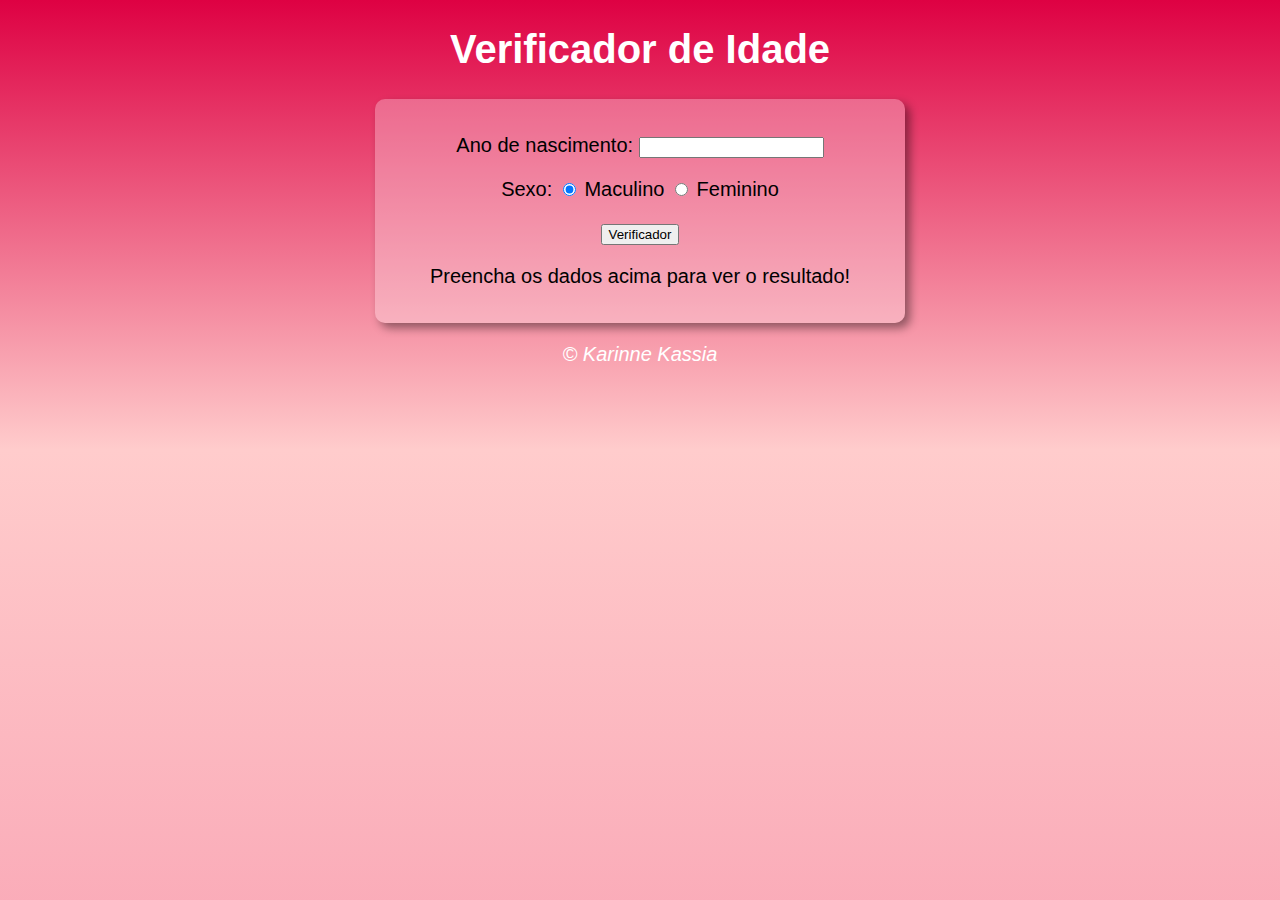
<file: desafio-idade/index.html>
<!DOCTYPE html>
<html lang="pt-br">
<head>
    <meta charset="UTF-8">
    <meta name="viewport" content="width=device-width, initial-scale=1.0">
    <title>Verificador de Idade</title>
    <link rel="stylesheet" href="style.css">
</head>
<body>
    <header>
        <h1>Verificador de Idade</h1>
    </header>
    
    <section>
        <div>
            <p>Ano de nascimento:
                <input type="number" name="txtano" id="txtano" min="0">
            </p>
            <p>Sexo:
                <input type="radio" name="radsex" id="mas" checked>
                <label for="mas">Maculino</label>
                <input type="radio" name="radsex" id="fem">
                <label for="fem">Feminino</label>
            </p>
            <p>
                <input type="button" value="Verificador" onclick="verificar()">
            </p>
        </div>

        <div id="res">
            Preencha os dados acima para ver o resultado! <br>
        </div>
    </section>
    
    <footer>
        <p>&copy; Karinne Kassia</p>
    </footer>
<script src="js.js"></script>
</body>
</html>
</file>
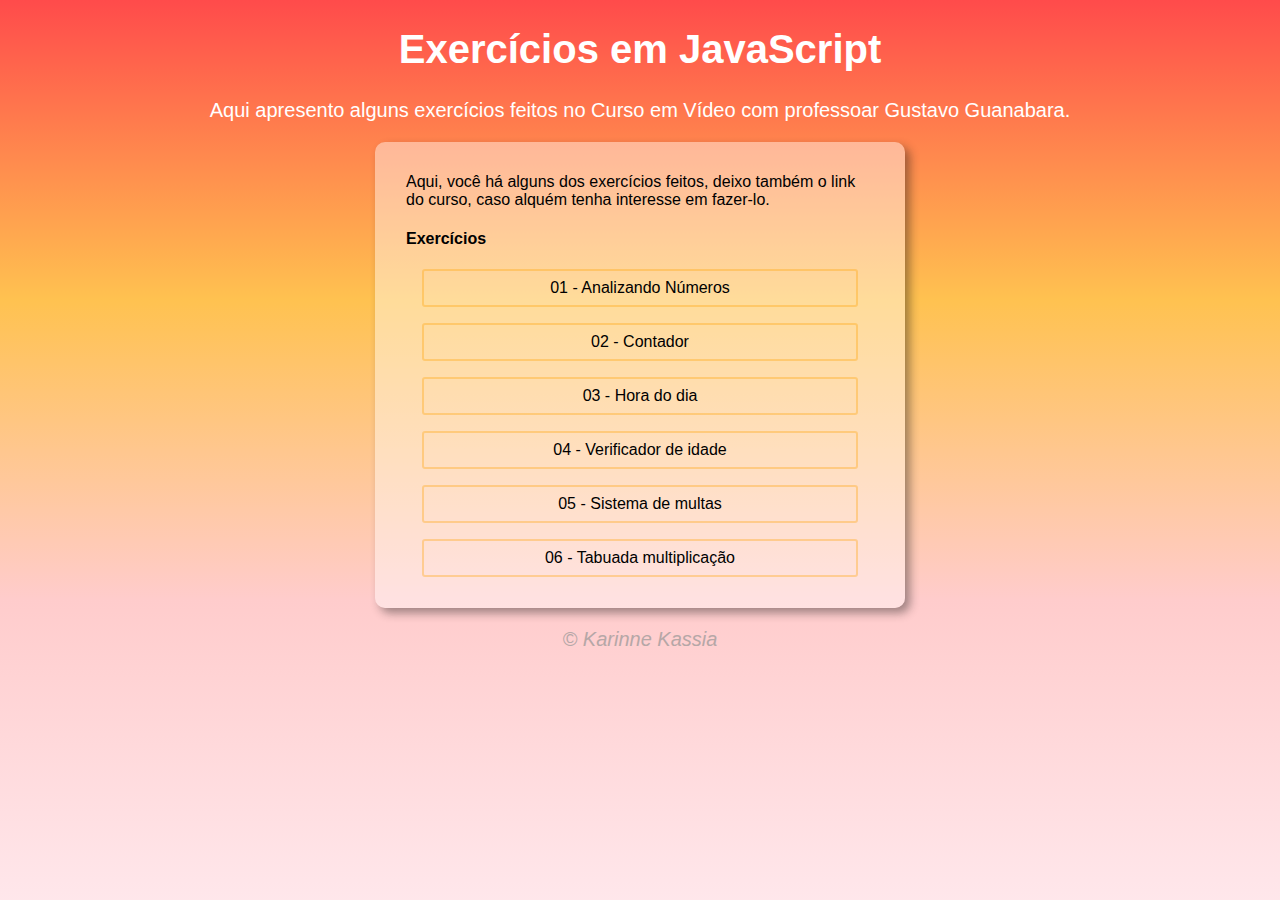
<file: exercicios-em-js.html>
<!DOCTYPE html>
<html lang="pt-br">
<head>
    <meta charset="UTF-8">
    <meta name="viewport" content="width=device-width, initial-scale=1.0">
    <link rel="shortcut icon" href="js.png" type="image/x-icon">
    <title>Super Contador</title>
    <link rel="stylesheet" href="exercicios-em-js.css">
</head>
<body>
    <header>
        <h1>Exercícios em JavaScript</h1>
        <p>Aqui apresento alguns exercícios feitos no Curso em Vídeo com professoar Gustavo Guanabara. </p>
    </header>

    <section>
        <div>
            <p class="texto_principal">Aqui, você há alguns dos exercícios feitos, deixo também o link do curso, caso alquém tenha interesse em fazer-lo.
            </p>
            <h4>Exercícios</h4>
            <div class="link">
            <p><a href="./analizando-numeros/numeros.html" class="container__botao">01 - Analizando Números</a></p>
            
            <p><a href="./contador/contador.html" class="container__botao">02 - Contador</a></p>
            
            <p><a href="./desafio-dia/index.html" class="container__botao">03 - Hora do dia</a></p>
            
            <p><a href="./desafio-idade/index.html" class="container__botao">04 - Verificador de idade</a></p>
            
            <p><a href="./multas/01-multas.html" class="container__botao">05 - Sistema de multas</a></p>
            
            <p><a href="./tabuada-multiplicacao/tabuada.html" class="container__botao">06 - Tabuada multiplicação</a></p>
            </div>
        </div>
    </section>

    <footer>
        <p>&copy; Karinne Kassia</p>
    </footer>

<script src="exercicios-em-js.js"></script>
</body>
</html>
</file>
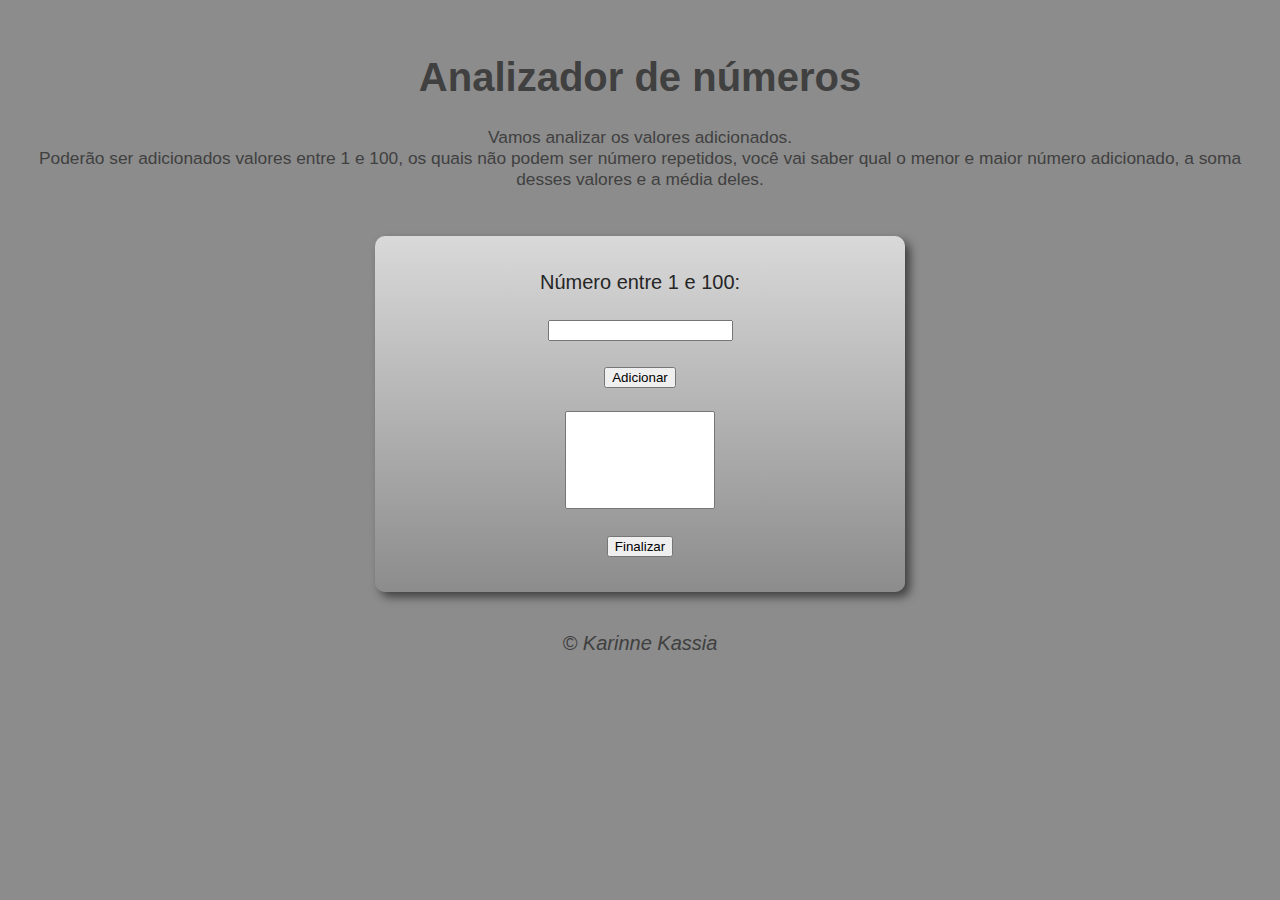
<file: analizando-numeros/numeros.html>
<!DOCTYPE html>
<html lang="pt-br">
<head>
    <meta charset="UTF-8">
    <meta name="viewport" content="width=device-width, initial-scale=1.0">
    <title>Super Contador</title>
    <link rel="stylesheet" href="numeros.css">
</head>
<body>
    <header>
        <h1>Analizador de números</h1>
        <p class="paragrafo__um">Vamos analizar os valores adicionados.
            <br>
        Poderão ser adicionados valores entre 1 e 100, os quais não podem ser número repetidos, você vai saber qual o menor e maior número adicionado, a soma desses valores e a média deles.</p>
    </header>

    <section>
        <div>
                Número entre 1 e 100: 
                <br><br><input type="number" name="fnum" id="fnum"> <br><br>
                <input type="button" value="Adicionar" onclick="adicionar()">
                <br><br><select name="flista" id="flista" size="6"></select>
                <br><br><input type="button" value="Finalizar" onclick="finalizar()">
                <!-- onclick="numero()" -->
        </div>
        <div id="res">
             <p>
                <!-- <input type="number" name="fim" id="txtf"> </br> -->
                <!-- <input type="button" value="Finalizar" onclick="finalizar()"></p> -->
        </div>
    </section>

    <footer>
        <p>&copy; Karinne Kassia</p>
    </footer>

<script src="numeros.js"></script>
</body>
</html>
</file>
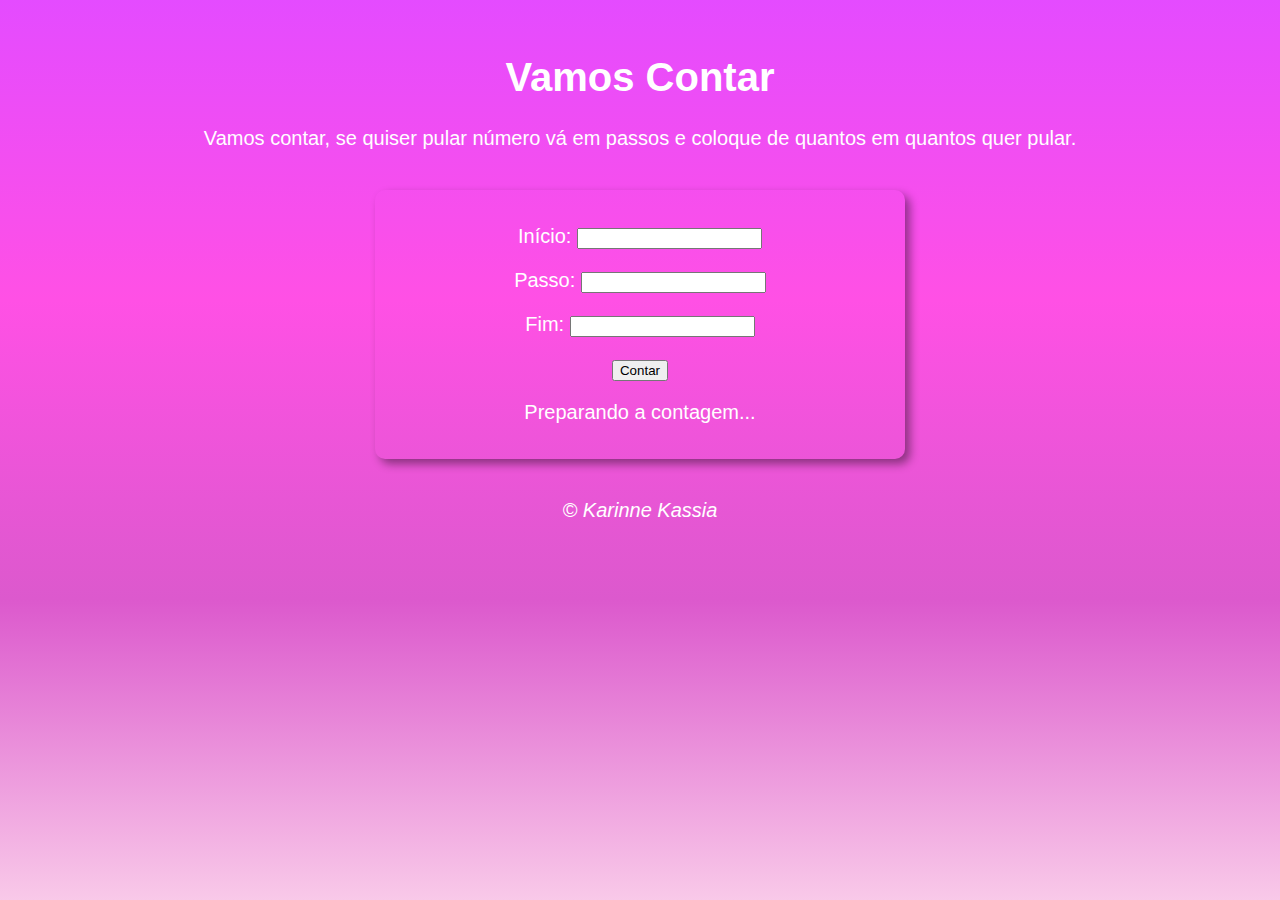
<file: contador/contador.html>
<!DOCTYPE html>
<html lang="pt-br">
<head>
    <meta charset="UTF-8">
    <meta name="viewport" content="width=device-width, initial-scale=1.0">
    <title>Super Contador</title>
    <link rel="stylesheet" href="contador.css">
</head>
<body>
    <header>
        <h1>Vamos Contar</h1>
        <p>Vamos contar, se quiser pular número vá em passos e coloque de quantos em quantos quer pular.</p>
    </header>

    <section>
        <div id="dados">
            <p>Início: <input type="number" name="incio" id="txti"> </p>
            <p>Passo: <input type="number" name="passo" id="txtp"> 
            </p>
            <p>Fim: <input type="number" name="fim" id="txtf"> 
            </p>
            <p><input type="button" value="Contar" onclick="contar()">
            </p>
        </div>
        <div id="res">
            Preparando a contagem...
        </div>
    </section>

    <footer>
        <p>&copy; Karinne Kassia</p>
    </footer>

<script src="contador.js"></script>
</body>
</html>
</file>
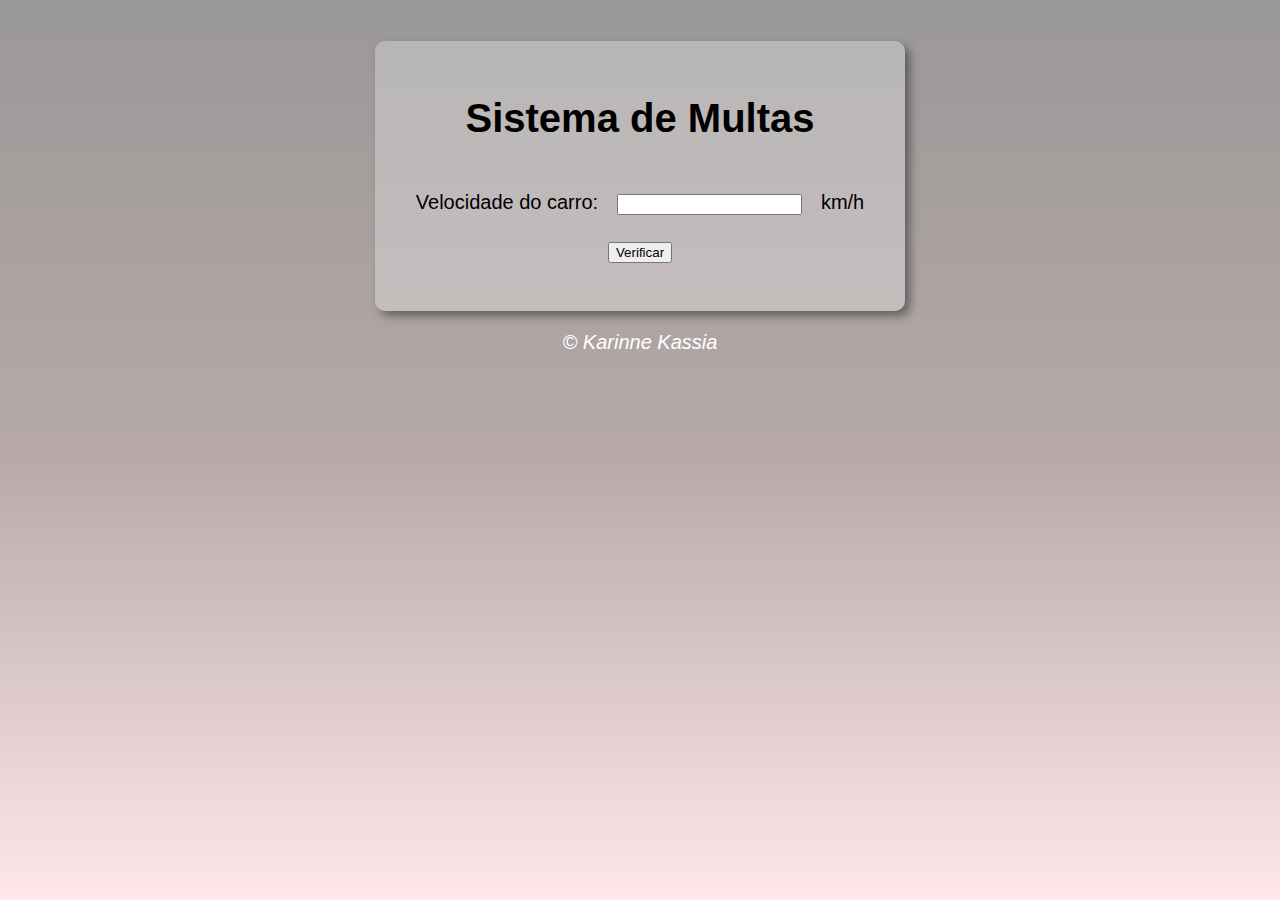
<file: multas/01-multas.html>
<!DOCTYPE html>
<html lang="pt-BR">
<head>
    <meta charset="UTF-8">
    <meta name="viewport" content="width=device-width, initial-scale=1.0">
    <title>DETRAN</title>
    <link rel="stylesheet" href="multas.css">
</head>
<body>
    <section>
        <div>
    <h1>Sistema de Multas</h1>
    Velocidade do carro: <input type="number" name="txtvel" id="txtvel"> km/h
    <input class="container__botao" type="button" value="Verificar" onclick="calcular()">

    <div id="res"></div>

</div>
</section>

    <footer>
        <!-- <a href=></a>
        <a><p>Voltar a página incial</p></a> -->
        <p>&copy; Karinne Kassia</p>
    </footer>

    <script src="multas.js"></script>
</body>
</html>
</file>
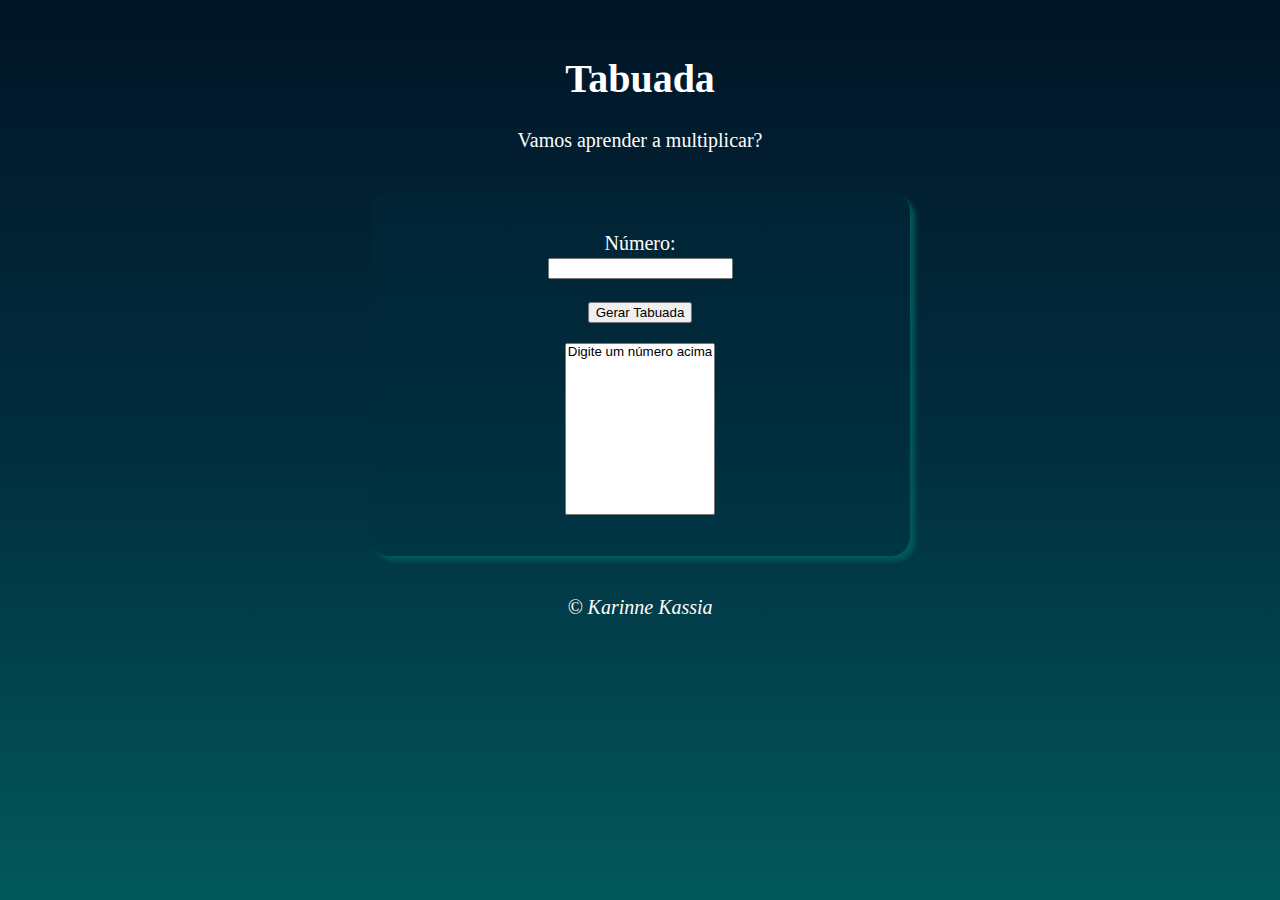
<file: tabuada-multiplicacao/tabuada.html>
<!DOCTYPE html>
<html lang="pt-br">
<head>
    <meta charset="UTF-8">
    <meta name="viewport" content="width=device-width, initial-scale=1.0">
    <title>Tabuada de Multipicação</title>
    <link rel="stylesheet" href="tabuada.css">
</head>
<body>
    <header>
        <h1>Tabuada</h1>
        <p>Vamos aprender a multiplicar?</p>
    </header>

    <section>
        <div>
            <p>Número:<br><input type="number" name="num" id="txtn"><p>
            <p><input type="button" value="Gerar Tabuada" onclick="tabuada()"></p>
        </div>
        <div>
            <select name="tabuada" id="seltab" size="10">
                <option>Digite um número acima</option>
                <!-- <option value="v1"></option>
            <option value="v1"></option> 
            AQUI serve para criar como se fosse um menu, nesse caso será feito em js--> 
            </select>
        </div>
    </section>

    <footer>
        <p>&copy; Karinne Kassia</p>
    </footer>

<script src="tabuada.js"></script>
</body>
</html>
</file>
<file: desafio-idade/style.css>
/* *{
    margin: 0;
    padding: 0;
} */

body {
    background: linear-gradient(rgb(222, 1, 67), #ffcccc, #f3284962);
    background-attachment: fixed;
    /* background-color: blueviolet; */
    font: normal 15pt Arial;
}

header {
    color: white;
    text-align: center;
}

section {
    background: rgba(255, 255, 255, 0.286);
    border-radius: 10px;
    padding: 15px;
    width: 500px;
    margin: auto;
    box-shadow: 5px 5px 10px rgba(0, 0, 0, 0.417);
}

div{
    text-align: center;
    margin: 1em;
}

footer {
    margin: 10px;
    color: white;
    text-align: center;
    font-style: italic;
}

/* Media Query para telas menores */
@media (max-width: 768px) {
    section {
        padding: 10px;
        width: 90%; /* Reduz a largura para ocupar 90% da tela */
    }
}
</file>
<file: exercicios-em-js.css>
/* *{
    margin: 0;
    padding: 0;
} */

body {
    background: linear-gradient(#ff0000b4, #ffa600af, #ffcccc, #ffc0cb62);
    background-attachment: fixed;
    /* background-color: blueviolet; */
    font: normal 15pt Arial;
}

header {
    color: white;
    text-align: center;
}

section {
    background: rgba(255, 255, 255, 0.423);
    border-radius: 10px;
    padding: 15px;
    width: 500px;
    margin: auto;
    box-shadow: 5px 5px 10px rgba(24, 23, 23, 0.417);
}

/* .texto_principal{
    text-align: center;
} */

div{
    /* text-align: center; */
    margin: 1em;
    font: normal 12pt arial;
}

.link{
    cursor: pointer;
    text-align: center;
}

a{
    text-decoration: none;
    color: inherit;
}

.container__botao{
    background-color: transparent;
    border: 2px solid #ffa20054;
    border-radius: 3px;
    padding: 0.5em;
    text-decoration: none;
    margin-bottom: 0.5em;
    display: block;
}

.container__botao:hover {
    background-color:#ff000076;
    color: black;
}

footer {
    margin: 10px;
    color: rgb(182, 167, 167);
    text-align: center;
    font-style: italic;
}
</file>
<file: analizando-numeros/numeros.css>
/* *{
    margin: 0;
    padding: 0;
} */

body {
    background: #8C8C8C;
    background-attachment: fixed;
    font: normal 15pt Arial;
}

header {
    color: #404040;
    text-align: center;
    padding: 20px 0; /* Espaçamento superior e inferior para o cabeçalho */
}

.paragrafo__um {
    font: normal 13pt Arial;
    text-align: center;
    margin: 1.5em;
}

section {
    background: linear-gradient(#D9D9D9, #8C8C8C);
    color: #262626;
    border-radius: 10px;
    padding: 15px;
    max-width: 500px; /* Largura máxima do conteúdo */
    /* width: 500px; */
    margin: auto;
    box-shadow: 5px 5px 10px #404040;
}

div{
    text-align: center;
    margin: 1em;
}

select#flista {
    width: 150px;
}

footer {
    margin: 10px;
    color: #404040;
    text-align: center;
    font-style: italic;
    padding: 10px 0; /* Espaçamento superior e inferior para o rodapé */
}

/* Media Query para telas menores */
@media (max-width: 768px) {
    section {
        padding: 10px;
        width: 90%; /* Reduz a largura para ocupar 90% da tela */
    }
}
</file>
<file: contador/contador.css>
/* *{
    margin: 0;
    padding: 0;
} */

body {
    background: linear-gradient(#d900ffb4, #ff00d9af, #dc59cd, #e942b149);
    background-attachment: fixed;
    font: normal 15pt Arial;
    color: white;
}

header {
    color: white;
    text-align: center;
    padding: 20px 0; /* Espaçamento superior e inferior para o cabeçalho */
}

section {
    background: linear-gradient (#c557d857, #dc59cd5f);
    /* linear-gradient(#d900ffb4, #dc59cd) */
    border-radius: 10px;
    padding: 15px;
    max-width: 500px; /* Largura máxima do conteúdo */
    /* width: 500px; */
    margin: auto;
    box-shadow: 5px 5px 10px rgba(0, 0, 0, 0.417);
    /* #ff00d9af, #e942b149*/
}

div{
    text-align: center;
    margin: 1em;
}

footer {
    margin: 10px;
    color: white;
    text-align: center;
    font-style: italic;
    padding: 10px 0; /* Espaçamento superior e inferior para o rodapé */
}

/* Media Query para telas menores */
@media (max-width: 768px) {
    section {
        padding: 10px;
        width: 90%; /* Reduz a largura para ocupar 90% da tela */
    }
}
</file>
<file: multas/multas.css>
*{
    margin: 1em;
    /* padding: 1em; */
}

body {
    background: linear-gradient( #6b6967af, #9c8989bb, #ffc0cb62);
    background-attachment: fixed;
    font: normal 15pt Arial;
    text-align: center;
    padding: 5px;
}

header {
    color: white;
    text-align: center;
}

section {
    background: rgba(255, 255, 255, 0.286);
    border-radius: 10px;
    padding: 15px;
    width: 500px;
    margin: auto;
    box-shadow: 5px 5px 10px rgba(0, 0, 0, 0.417);
}

div{
    text-align: center;
    margin: 1em;
}

footer {
    margin: 10px;
    color: white;
    text-align: center;
    font-style: italic;
}

/* Media Query para telas menores */
@media (max-width: 768px) {
    section {
        padding: 10px;
        width: 90%; /* Reduz a largura para ocupar 90% da tela */
    }
}
</file>
<file: tabuada-multiplicacao/tabuada.css>
body {
    background: linear-gradient(#011526, #012E40, #025959);
    background-attachment: fixed;
    font: normal 15pt times;
    color: white;
}

header {
    color: white;
    text-align: center;
    padding: 20px 0; /* Espaçamento superior e inferior para o cabeçalho */
}

section {
    background: #012e4040;
    border-radius: 20px;
    padding: 20px;
    max-width: 500px; /* Largura máxima do conteúdo */
    /* width: 500px; */
    margin: auto;
    box-shadow: 5px 5px 5px #025959;
    /* #ff00d9af, #e942b149*/
}

div{
    text-align: center;
    margin: 1em;
}

footer {
    margin: 10px;
    color: white;
    text-align: center;
    font-style: italic;
    padding: 10px 0; /* Espaçamento superior e inferior para o rodapé */
}

/* Media Query para telas menores */
@media (max-width: 768px) {
    section {
        padding: 10px;
        width: 90%; /* Reduz a largura para ocupar 90% da tela */
    }
}
</file>
